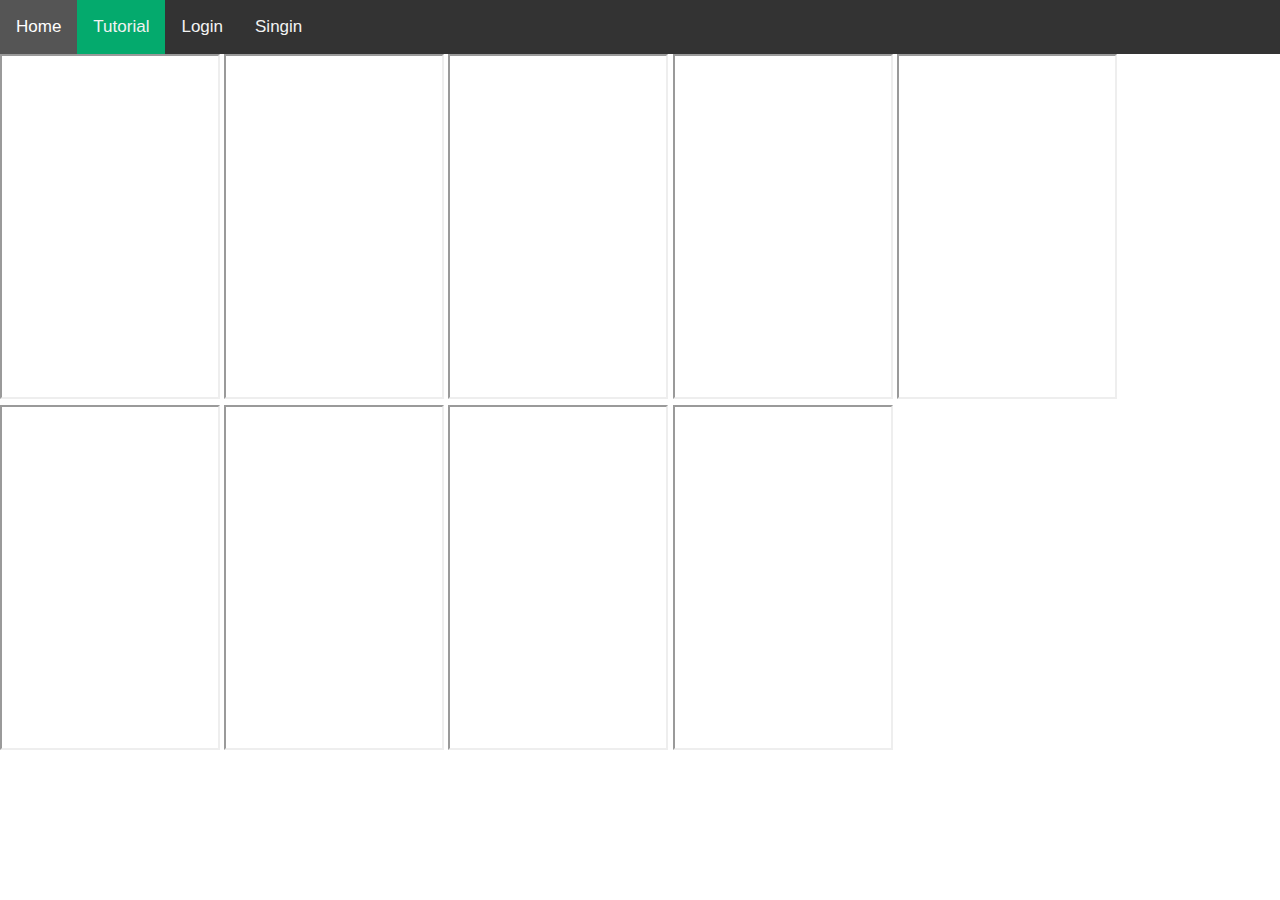
<file: tutorial.html>
<!DOCTYPE html>
<html>
<head>
<title>coding with ms</title>
<meta charset="UTF-8">
<meta name="description" content="all python example are here">
<meta name="keywords" content="coding with MS,python example">
<link rel="icon" href="ic.png" type="image/gif" sizes="16x16">
<meta name="viewport" content="width=device-width, initial-scale=1">
<link rel="stylesheet" href="https://www.w3schools.com/w3css/4/w3.css">
<link rel="stylesheet" href="https://cdnjs.cloudflare.com/ajax/libs/font-awesome/4.7.0/css/font-awesome.min.css">
<link rel="stylesheet" href="https://www.w3schools.com/w3css/4/w3.css">
<link rel="stylesheet" href="https://cdnjs.cloudflare.com/ajax/libs/font-awesome/4.7.0/css/font-awesome.min.css">

<style>
body {margin:0;font-family:Arial}

.topnav {
  overflow: hidden;
  background-color: #333;
}

.topnav a {
  float: left;
  display: block;
  color: #f2f2f2;
  text-align: center;
  padding: 14px 16px;
  text-decoration: none;
  font-size: 17px;
}

.active {
  background-color: #04AA6D;
  color: white;
}

.topnav .icon {
  display: none;
}

.dropdown {
  float: left;
  overflow: hidden;
}

.dropdown .dropbtn {
  font-size: 17px;    
  border: none;
  outline: none;
  color: white;
  padding: 14px 16px;
  background-color: inherit;
  font-family: inherit;
  margin: 0;
}

.dropdown-content {
  display: none;
  position: absolute;
  background-color: #f9f9f9;
  min-width: 160px;
  box-shadow: 0px 8px 16px 0px rgba(0,0,0,0.2);
  z-index: 1;
}

.dropdown-content a {
  float: none;
  color: black;
  padding: 12px 16px;
  text-decoration: none;
  display: block;
  text-align: left;
}

.topnav a:hover, .dropdown:hover .dropbtn {
  background-color: #555;
  color: white;
}

.dropdown-content a:hover {
  background-color: #ddd;
  color: black;
}

.dropdown:hover .dropdown-content {
  display: block;
}

@media screen and (max-width: 600px) {
  .topnav a:not(:first-child), .dropdown .dropbtn {
    display: none;
  }
  .topnav a.icon {
    float: right;
    display: block;
  }
}

@media screen and (max-width: 600px) {
  .topnav.responsive {position: relative;}
  .topnav.responsive .icon {
    position: absolute;
    right: 0;
    top: 0;
  }
  .topnav.responsive a {
    float: none;
    display: block;
    text-align: left;
  }
  .topnav.responsive .dropdown {float: none;}
  .topnav.responsive .dropdown-content {position: relative;}
  .topnav.responsive .dropdown .dropbtn {
    display: block;
    width: 100%;
    text-align: left;
  }
}
<link rel="stylesheet" href="style.css">
</style>
</head>
<body>
<div class="topnav" id="myTopnav">
  <a href="index.html">Home</a>
  <a href="tutorial.html" class="active">Tutorial</a>
  <a href="login.html">Login</a>
  <a href="signin.html">Singin</a>
  <a href="javascript:void(0);" class="icon" onclick="myFunction()">
    <i class="fa fa-bars"></i>
  </a>
</div>
<script>
function myFunction() {
  var x = document.getElementById("myTopnav");
  if (x.className === "topnav") {
    x.className += " responsive";
  } else {
    x.className = "topnav";
  }
}
</script>


<iframe width="220" height="345" src="https://www.youtube.com/embed/jVZFweKpbMc">
</iframe>

<iframe width="220" height="345" src="https://www.youtube.com/embed/zW81QpfBv5w">
</iframe>

<iframe width="220" height="345" src="https://www.youtube.com/embed/zFaHt0-vJ9k">
</iframe>

<iframe width="220" height="345" src="https://www.youtube.com/embed/xp445C_0xrY">
</iframe>

<iframe width="220" height="345" src="https://www.youtube.com/embed/MG0WoZ15m2k">
</iframe>

<iframe width="220" height="345" src="https://www.youtube.com/embed/gdXVqFTEz3U">
</iframe>

<iframe width="220" height="345" src="https://www.youtube.com/embed/rp8Wz2XM5R0">
</iframe>

<iframe width="220" height="345" src="https://www.youtube.com/embed/twfQb2YDu9w">
</iframe>

<iframe width="220" height="345" src="https://www.youtube.com/embed/bLMBowuWL2o">
</iframe>
</body>
</html>
</file>
<file: style.css>
* {
    box-sizing: border-box;
  }

  body {
    font-family: Arial, Helvetica, sans-serif;
    background-color: #70daa8;
  }
.header{
    border-bottom: solid #E2E8F0;
}
.navbar {
    display: flex;
    justify-content: space-between;
    align-items: center;
    padding: 1rem 1.5rem;
}

.hamburger {
    display: none;
}

.bar {
    display: block;
    width: 25px;
    height: 3px;
    margin: 5px auto;
    -webkit-transition: all 0.3s ease-in-out;
    transition: all 0.3s ease-in-out;
    background-color: #101010;
}

.nav-menu {
    display: flex;
    justify-content: space-between;
    align-items: center;
}

.nav-item {
    margin-left: 5rem;
}

.nav-link{
    font-size: 1.6rem;
    font-weight: 400;
    color: #475569;
}

.nav-link:hover{
    color: #482ff7;
}

.nav-logo {
    font-size: 2.1rem;
    font-weight: 500;
    color: #482ff7;
}

li {
    list-style: none;
}

a {
    text-decoration: none;
}

@media only screen and (max-width: 768px) {
    .nav-menu {
        position: fixed;
        left: -100%;
        top: 5rem;
        flex-direction: column;
        background-color: #fff;
        width: 100%;
        border-radius: 10px;
        text-align: center;
        transition: 0.3s;
        box-shadow:
            0 10px 27px rgba(0, 0, 0, 0.05);
    }

    .nav-menu.active {
        left: 0;
    }

    .nav-item {
        margin: 2.5rem 0;
    }

    .hamburger {
        display: block;
        cursor: pointer;
    }

}


@import url('https://fonts.googleapis.com/css2?family=Roboto:ital,wght@0,500;1,400&display=swap');

* {
    margin: 0;
    padding: 0;
    box-sizing: border-box;
}

html {
    font-size: 62.5%;
    font-family: 'Roboto', sans-serif;
}

  .column
  {
      width:25%;
      float:left;
      padding:100px 10px;
  }

  .row:after{
      content:"";
      display:table;
      clear:both;
  }



  @media screen and (max-width:600px)
  {
      .column
      {
          width:100%;
          display:block;
          margin-bottom: 20px;
      }
  }

  .card
  {
      box-shadow: 0 4px 8px 0 rgba(0,0,0,0.2);
      max-width:300px;
      margin:auto;
      background-color:white;
      text-align:center;
      border-radius:40px;
      padding-bottom:15px;
  }

  .title
  {
      color:gray;
      font-size:18px;
  }

  .Button
  {
      border:none;
      padding:8px;
      display: inline-block;
      color:white;
      background-color:black;
      cursor:pointer;
      width:70%;
      border-radius:20px;
      font-size:18px;
      text-align:center;
  }

  a{
      text-decoration: none;
      font-size:22px;
      color:black;
  }

  a:hover,button:hover{
      opacity: 0.6;
  }

@import url('http://fonts.googleapis.com/css?family=Open+Sans:400,700');

*{
	padding:0;
	margin:0;
}

html{
	background-color: #eaf0f2;
}

body{
	font:16px/1.6 Arial,  sans-serif;
}


}

header h1{
	font: normal 32px/1.5 'Open Sans', sans-serif;
	color: #3F71AE;
	padding-bottom: 16px;
}

header h2{
	color: #F05283;
}

header span{
	color: #3F71EA;
}


/* The footer is fixed to the bottom of the page */

footer{
	position: fixed;
	bottom: 0;
}

@media (max-height:800px){
	footer { position: static; }
	header { padding-top:40px; }
}


.footer-distributed{
	background-color: #2c292f;
	box-sizing: border-box;
	width: 100%;
	text-align: left;
	font: bold 16px sans-serif;
	padding: 50px 50px 60px 50px;
	margin-top: 80px;
}

.footer-distributed .footer-left,
.footer-distributed .footer-center,
.footer-distributed .footer-right{
	display: inline-block;
	vertical-align: top;
}

/* Footer left */

.footer-distributed .footer-left{
	width: 30%;
}

.footer-distributed h3{
	color:  #ffffff;
	font: normal 36px 'Cookie', cursive;
	margin: 0;
}

/* The company logo */

.footer-distributed .footer-left img{
	width: 30%;
}

.footer-distributed h3 span{
	color:  #e0ac1c;
}

/* Footer links */

.footer-distributed .footer-links{
	color:  #ffffff;
	margin: 20px 0 12px;
}

.footer-distributed .footer-links a{
	display:inline-block;
	line-height: 1.8;
	text-decoration: none;
	color:  inherit;
}

.footer-distributed .footer-company-name{
	color:  #8f9296;
	font-size: 14px;
	font-weight: normal;
	margin: 0;
}

/* Footer Center */

.footer-distributed .footer-center{
	width: 35%;
}


.footer-distributed .footer-center i{
	background-color:  #33383b;
	color: #ffffff;
	font-size: 25px;
	width: 38px;
	height: 38px;
	border-radius: 50%;
	text-align: center;
	line-height: 42px;
	margin: 10px 15px;
	vertical-align: middle;
}

.footer-distributed .footer-center i.fa-envelope{
	font-size: 17px;
	line-height: 38px;
}

.footer-distributed .footer-center p{
	display: inline-block;
	color: #ffffff;
	vertical-align: middle;
	margin:0;
}

.footer-distributed .footer-center p span{
	display:block;
	font-weight: normal;
	font-size:14px;
	line-height:2;
}

.footer-distributed .footer-center p a{
	color:  #e0ac1c;
	text-decoration: none;;
}


/* Footer Right */

.footer-distributed .footer-right{
	width: 30%;
}

.footer-distributed .footer-company-about{
	line-height: 20px;
	color:  #92999f;
	font-size: 13px;
	font-weight: normal;
	margin: 0;
}

.footer-distributed .footer-company-about span{
	display: block;
	color:  #ffffff;
	font-size: 18px;
	font-weight: bold;
	margin-bottom: 20px;
}

.footer-distributed .footer-icons{
	margin-top: 25px;
}

.footer-distributed .footer-icons a{
	display: inline-block;
	width: 35px;
	height: 35px;
	cursor: pointer;
	background-color:  #33383b;
	border-radius: 2px;

	font-size: 20px;
	color: #ffffff;
	text-align: center;
	line-height: 35px;

	margin-right: 3px;
	margin-bottom: 5px;
}

/* Here is the code for Responsive Footer */
/* You can remove below code if you don't want Footer to be responsive */


@media (max-width: 880px) {

	.footer-distributed .footer-left,
	.footer-distributed .footer-center,
	.footer-distributed .footer-right{
		display: block;
		width: 100%;
		margin-bottom: 40px;
		text-align: center;
	}

	.footer-distributed .footer-center i{
		margin-left: 0;
	}

}

.modal {
  display: none; /* Hidden by default */
  position: fixed; /* Stay in place */
  z-index: 1; /* Sit on top */
  left: 0;
  top: 0;
  width: 100%; /* Full width */
  height: 100%; /* Full height */
  overflow: auto; /* Enable scroll if needed */
  background-color: rgb(0,0,0); /* Fallback color */
  background-color: rgba(0,0,0,0.4); /* Black w/ opacity */
}

/* Modal Content/Box */
.modal-content {
  background-color: #fefefe;
  margin: 15% auto; /* 15% from the top and centered */
  padding: 20px;
  border: 1px solid #888;
  width: 80%; /* Could be more or less, depending on screen size */
}

/* The Close Button */
.close {
  color: #aaa;
  float: right;
  font-size: 28px;
  font-weight: bold;
}

.close:hover,
.close:focus {
  color: black;
  text-decoration: none;
  cursor: pointer;
}
</file>
